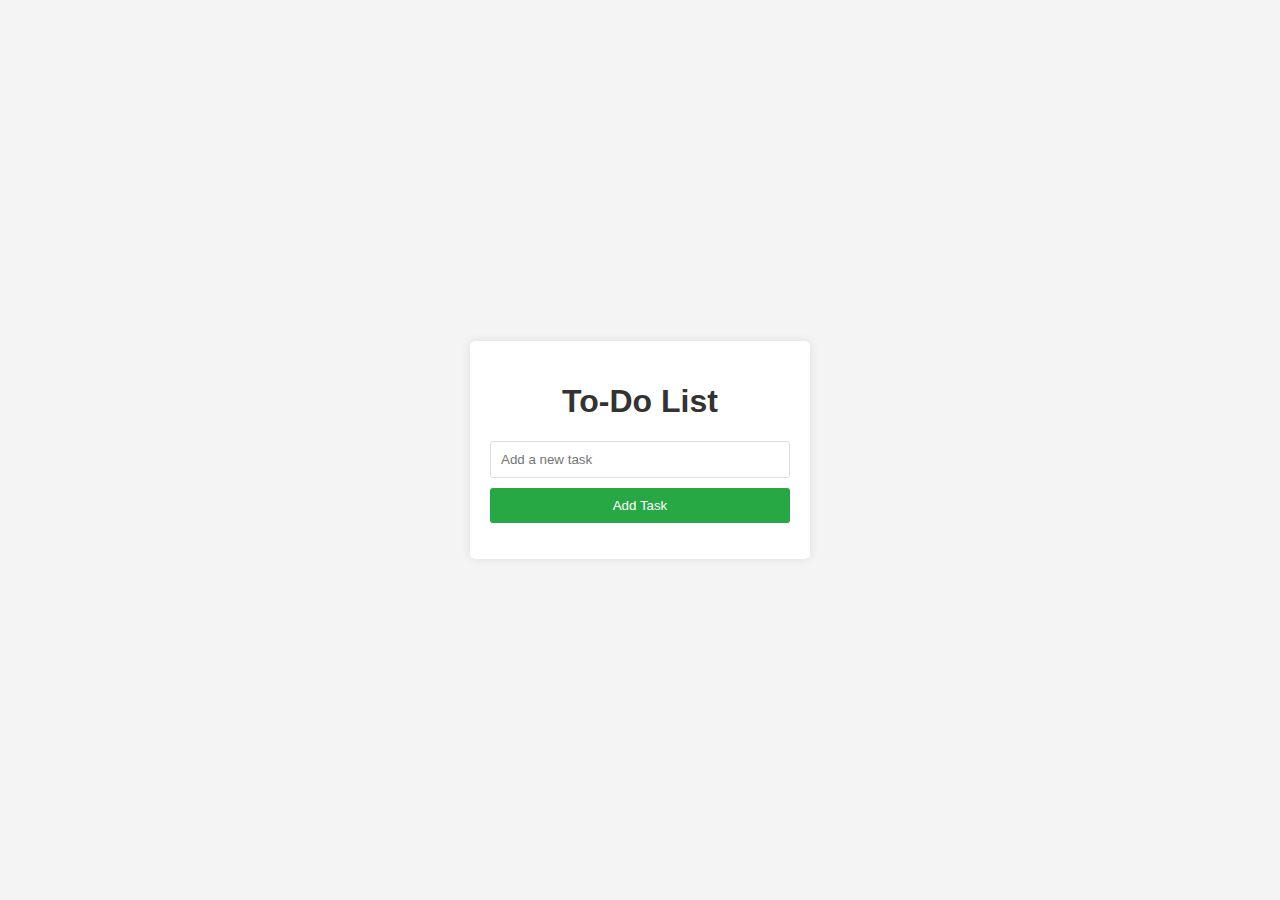
<file: todo-p1/index.html>
<!DOCTYPE html>
<html lang="en">
<head>
    <meta charset="UTF-8">
    <meta name="viewport" content="width=device-width, initial-scale=1.0">
    <title>Dark mode To-Do List</title>
    <link rel="stylesheet" href="styles.css">
</head>
<body>
    <div class="container">
        <h1>To-Do List</h1>
        <div class="input-container">
            <input type="text" id="todo-input" placeholder="Add a new task"/>
            <button id="add-todo">Add Task</button>
        </div>
        <ul id="todo-list"></ul>
    </div>
    <script src="script.js"></script>
</body>
</html>
</file>
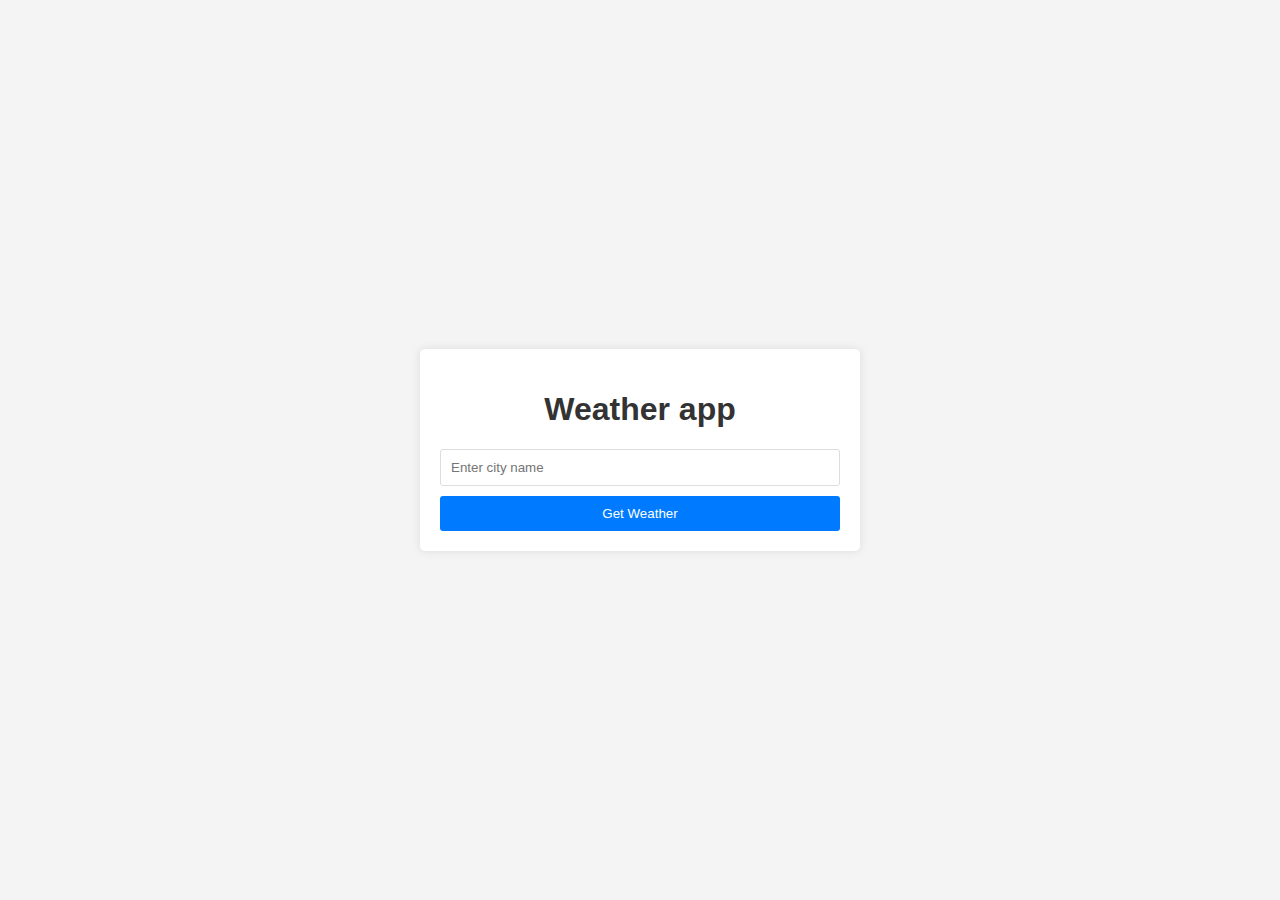
<file: weather-app/index.html>
<!DOCTYPE html>
<html lang="en">
<head>
    <meta charset="UTF-8">
    <meta name="viewport" content="width=device-width, initial-scale=1.0">
    <title>Wheather app</title>
    <link rel="stylesheet" href="styles.css">
</head>
<body>
    <div class="container">
        <h1>Weather app</h1>
    <div class="inout-container">
        <input type="text" id="city-input" placeholder="Enter city name"/>
        <button id="get-weather-btn">Get Weather</button>
    </div>
    <div class="hidden" id="weather-info">
        <h2 id="city-name"></h2>
        <p id="tempreture"></p>
        <p id="description"></p>
    </div>
    <p id="error-message" class="hidden">City not found. Please try again</p>
    </div>
    <script src="script.js"></script>
</body>
</html>
</file>
<file: todo-p1/styles.css>
body {
    font-family: Arial, sans-serif;
    background-color: #f4f4f4;
    margin: 0;
    padding: 0;
    display: flex;
    justify-content: center;
    align-items: center;
    height: 100vh;
  }
  
  .container {
    background: #fff;
    padding: 20px;
    border-radius: 5px;
    box-shadow: 0 0 10px rgba(0, 0, 0, 0.1);
    width: 300px;
  }
  
  h1 {
    text-align: center;
    color: #333;
  }
  
  input[type="text"] {
    width: calc(100% - 22px);
    padding: 10px;
    margin-bottom: 10px;
    border: 1px solid #ddd;
    border-radius: 3px;
  }
  
  button {
    width: 100%;
    padding: 10px;
    background: #28a745;
    color: #fff;
    border: none;
    border-radius: 3px;
    cursor: pointer;
  }
  
  button:hover {
    background: #218838;
  }
  
  ul {
    list-style: none;
    padding: 0;
  }
  
  li {
    background: #f9f9f9;
    padding: 10px;
    margin-bottom: 10px;
    border: 1px solid #ddd;
    border-radius: 3px;
    display: flex;
    justify-content: space-between;
    align-items: center;
  }
  
  li button {
    background: #dc3545;
    border: none;
    padding: 5px 10px;
    color: #fff;
    border-radius: 3px;
    cursor: pointer;
  }
  
  li button:hover {
    background: #c82333;
  }
</file>
<file: weather-app/styles.css>
body {
    font-family: Arial, sans-serif;
    background-color: #f4f4f4;
    margin: 0;
    padding: 0;
    display: flex;
    justify-content: center;
    align-items: center;
    height: 100vh;
}

.container {
    background: #fff;
    padding: 20px;
    border-radius: 5px;
    box-shadow: 0 0 10px rgba(0, 0, 0, 0.1);
    width: 90%;
    max-width: 400px;
    text-align: center;
}

h1 {
    color: #333;
}

.input-container {
    margin-bottom: 20px;
}

input[type="text"] {
    width: calc(100% - 22px);
    padding: 10px;
    margin-bottom: 10px;
    border: 1px solid #ddd;
    border-radius: 3px;
}

button {
    width: 100%;
    padding: 10px;
    background: #007bff;
    color: #fff;
    border: none;
    border-radius: 3px;
    cursor: pointer;
}

button:hover {
    background: #0056b3;
}

.hidden {
    display: none;
}

#weather-info {
    margin-top: 20px;
}

#error-message {
    color: red;
    margin-top: 20px;
}

@media (max-width: 600px) {
    .container {
        width: 100%;
        padding: 10px;
    }

    input[type="text"] {
        padding: 8px;
    }

    button {
        padding: 8px;
    }
}
</file>
